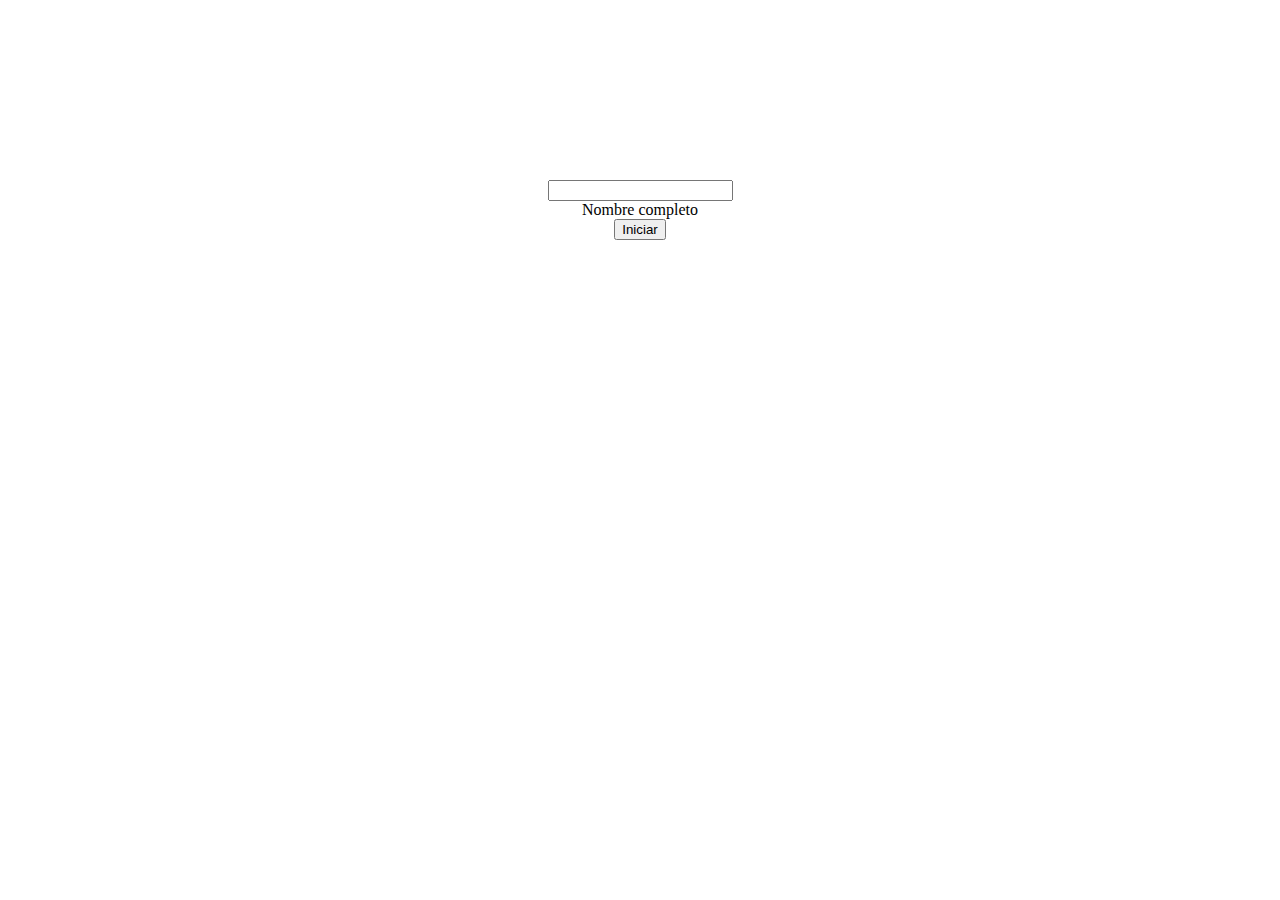
<file: examples/loguser/index.html>
<!DOCTYPE html>
<html lang="en">
<head>
    <meta charset="UTF-8">
    <meta http-equiv="X-UA-Compatible" content="IE=edge">
    <meta name="viewport" content="width=device-width, initial-scale=1.0">
    <title>Document</title>
    <style>
        body{
            display: flex;
            flex-direction: column;
            justify-content: center;
            align-items: center;
            margin-top: 20vh;
        }
    </style>
</head>
<body>
    <input id="nameuser" type="text">
    <label for="nameuser">Nombre completo</label>
    <button>Iniciar</button>

    <script>
        let input = document.querySelector('#nameuser'),
        button = document.querySelector('button');

        button.addEventListener("click", ()=>{
            //* directo no JSON
            if(input.value < 2){
                alert("el nombre debe ser de minimo 2 letras");
            }else{
                localStorage.setItem('username', input.value);
                // let username = localStorage.getItem('username');
    
                // let nameJSON = JSON.stringify(input.value);
                // localStorage.setItem('username', nameJSON);
    
                // let userJSON = localStorage.getItem('username');
                // let username = JSON.parse(userJSON);
    
                // console.log(username);
                input.value = ""
                
                // // Redireccionar a una URL específica
                // window.location.href = "https://www.ejemplo.com";

                // Redireccionar a otro documento HTML en el mismo dominio
                window.location.href = "loguser.html";
            }
        })

    </script>
</body>
</html>
</file>
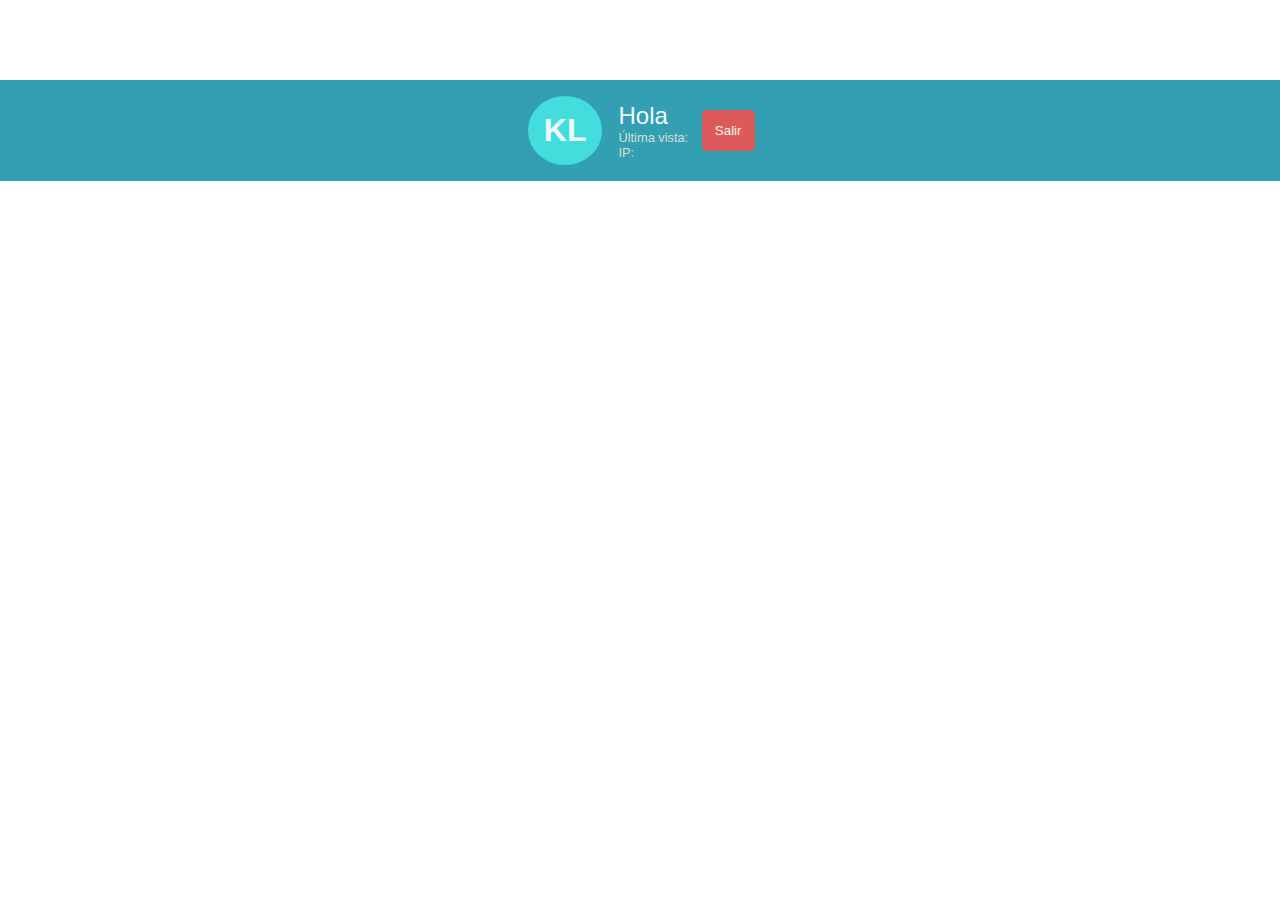
<file: examples/loguser/loguser.html>
<!DOCTYPE html>
<html lang="en">
<head>
    <meta charset="UTF-8">
    <meta http-equiv="X-UA-Compatible" content="IE=edge">
    <meta name="viewport" content="width=device-width, initial-scale=1.0">
    <title>perfil</title>
    <style>
        *{
            margin: 0;
            border: 0;
            font-family: Verdana, Geneva, Tahoma, sans-serif;
        }
        .container{
            margin-top: 5em;
            display: flex;
            justify-content: center;
            align-items: center;
            background-color: rgb(50, 159, 179);
            color: rgb(240, 248, 255);
        }
        .logo{
            margin: 1rem;
            background-color: rgb(68, 221, 221);
            padding: 1em;
            border-radius: 50%;
        }
        h3{
            font-weight: 500;
            font-size: 1.5em;
        }
        p{
            font-weight: lighter;
            font-size: 0.8em;
            color: rgba(250, 235, 215, 0.836);
        }
        button{
            cursor: pointer;
            margin: 1em;
            padding: 1em;
            background-color: rgb(221, 90, 90);
            color: rgb(248, 244, 238);
            border-radius: 5px;
        }
        button:hover{
            background-color: rgb(175, 51, 51);
        }
    </style>
</head>
<body>
    <div class="container">
        <div class="logo">
            <h1 id="iniciales">KL</h1>
        </div>
        <div class="info">
            <h3 id="bienvenida">Hola </h3>
            <p id="ultvez">Última vista: </p>
            <p id="ip">IP: </p>
        </div>
        <div>
            <button id="btnSalir">Salir</button>
        </div>
    </div>
    
    <script type="text/javascript">
        // NOMBRE DE USUSARIO
        let bienvenida = document.getElementById("bienvenida");
        let username = localStorage.getItem('username').toUpperCase();
        
        bienvenida.innerHTML = `Hola ${username}`;  

        // INICIALES USUARIO
        let logo = document.querySelector(".logo");
        let randomColor = () => "#" + Math.floor(Math.random() * 0xffffff).toString(16).padEnd(6, "0");
        logo.style.backgroundColor = randomColor();

        let iniciales = document.getElementById("iniciales");
        let inicial = '';
        inicial = username[0];
        for(let i=1; i<= username.length; i++){
            if(inicial.length > 1) break;
            if(username[i-1] === " ") {
                inicial += username[i];
                break;
            }
        }

        iniciales.innerHTML = inicial;

        // FECHA ULTIMA VEZ
        let hoy = new Date();
        let ultvez = document.getElementById("ultvez");
        const opciones = { weekday: 'long', year: 'numeric', month: '2-digit', day: 'numeric', hour12: true, hour: 'numeric', minute: '2-digit'};
        
        ultvez.innerHTML = `Última vista: ${hoy.toLocaleDateString('es-CO', opciones)}`;
        
        // IP USUARIO
        let ip = document.getElementById("ip");
        let publicIP; 
        async function obtenerIP(){   
            await fetch('https://api.ipify.org/?format=json')
            .then(response => response.json())
            .then(data => {
                publicIP = data.ip;
                // console.log("La dirección IP pública es: " + publicIP);
                ip.innerHTML = `IP: ${publicIP}`;
            })
            .catch(error => {
                console.log(error);
            });
        }
        obtenerIP();

        // CERRAR SESION
        let btnSalir = document.getElementById('btnSalir');

        btnSalir.addEventListener("click", ()=>{
            localStorage.removeItem('username');
            window.location.href = "index.html";
        })
        
    </script>
    
</body>
</html>
</file>
